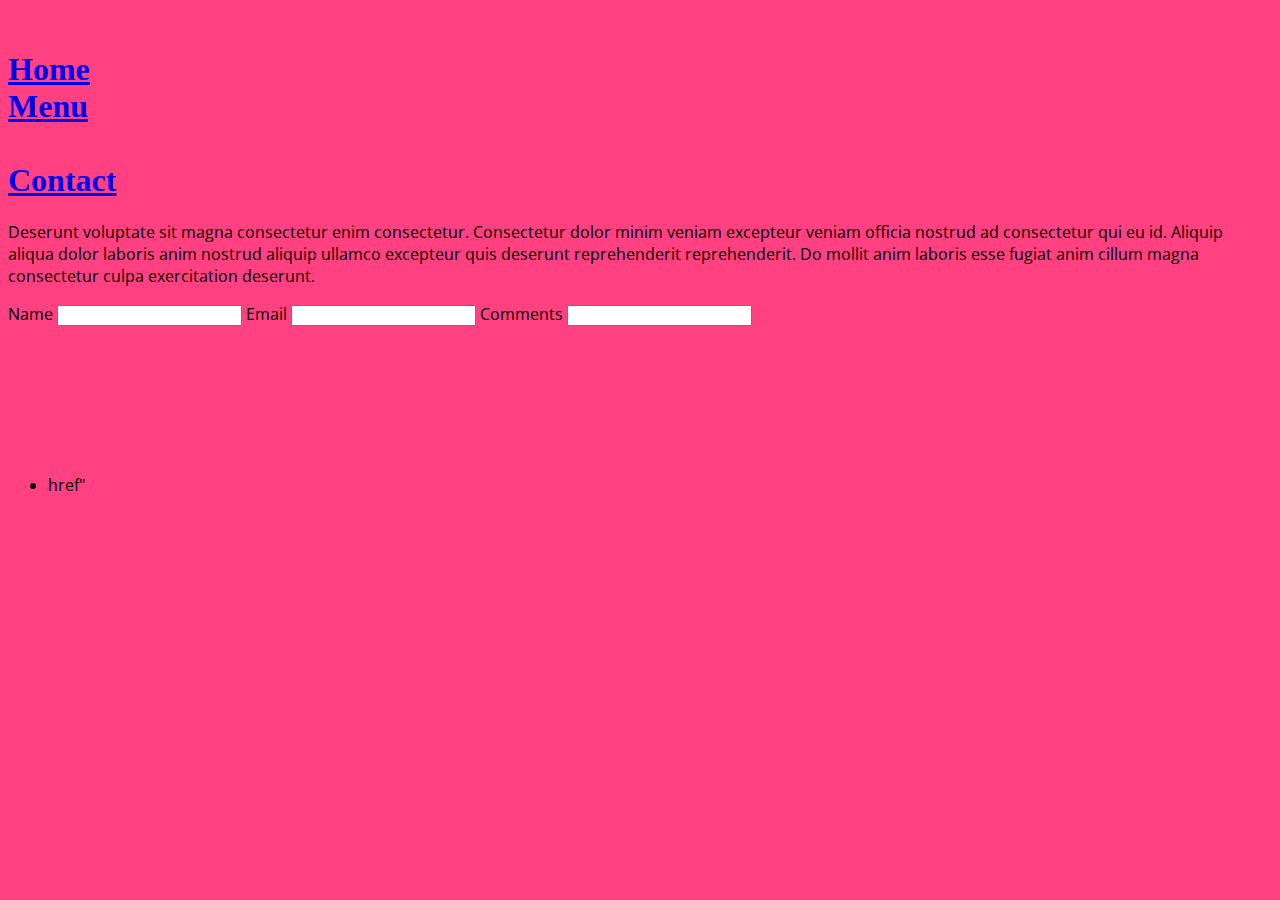
<file: contact.html>
<!DOCTYPE html>
<html lang="en">
<head>
    <meta charset="UTF-8">
    <title>Restaurant</title>
<link href="https://fonts.googleapis.com/css?family=Open+Sans" rel="stylesheet">
    <link rel="stylesheet" href="./css/style.css">
    
</head>
<body>
    <header>
        <h1>
        <nav>
                <li><a href="index.html">Home</a></li>
                <li><a href="menu.html">Menu</a></li>
                <li><a href="#">Contact</a></li>
        </nav>
        </h1>
    </header>
    <main>
        <p>Deserunt voluptate sit magna consectetur enim consectetur. Consectetur dolor minim veniam excepteur veniam officia nostrud ad consectetur qui eu id. Aliquip aliqua dolor laboris anim nostrud aliquip ullamco excepteur quis deserunt reprehenderit reprehenderit. Do mollit anim laboris esse fugiat anim cillum magna consectetur culpa exercitation deserunt.</p>
        <form>
            <label>
                Name
                <input type="text">
            </label>
            <label>
                Email
                <input type="text">
            </label>
            <label>
                Comments
                <input type="textarea">
            </label>

        </form>
    </main>
    <footer>
        <div class="halfer"></div>
        <div class="halfer"></div>
        <div>
            <ul>
                <li><a> href"</a></li>
            </ul>
        </div>
    </footer>
</body>
</html>
</file>
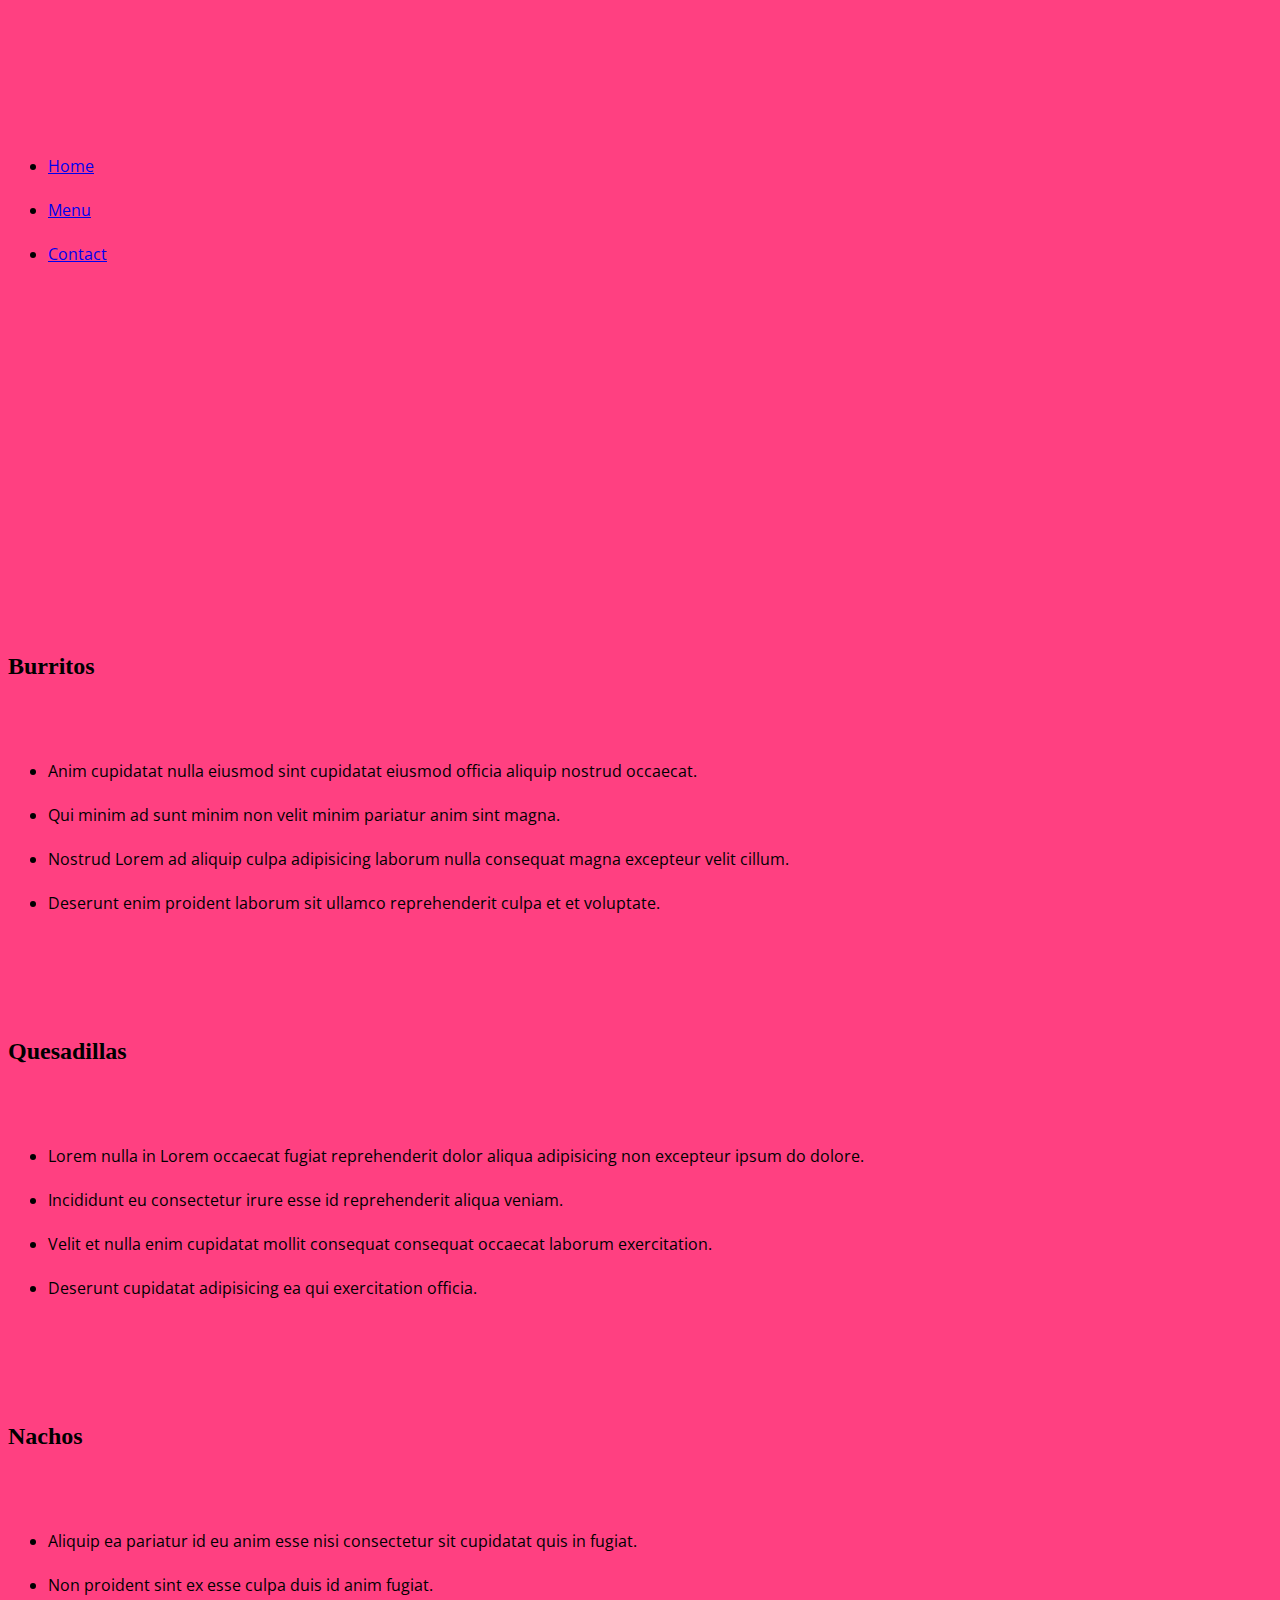
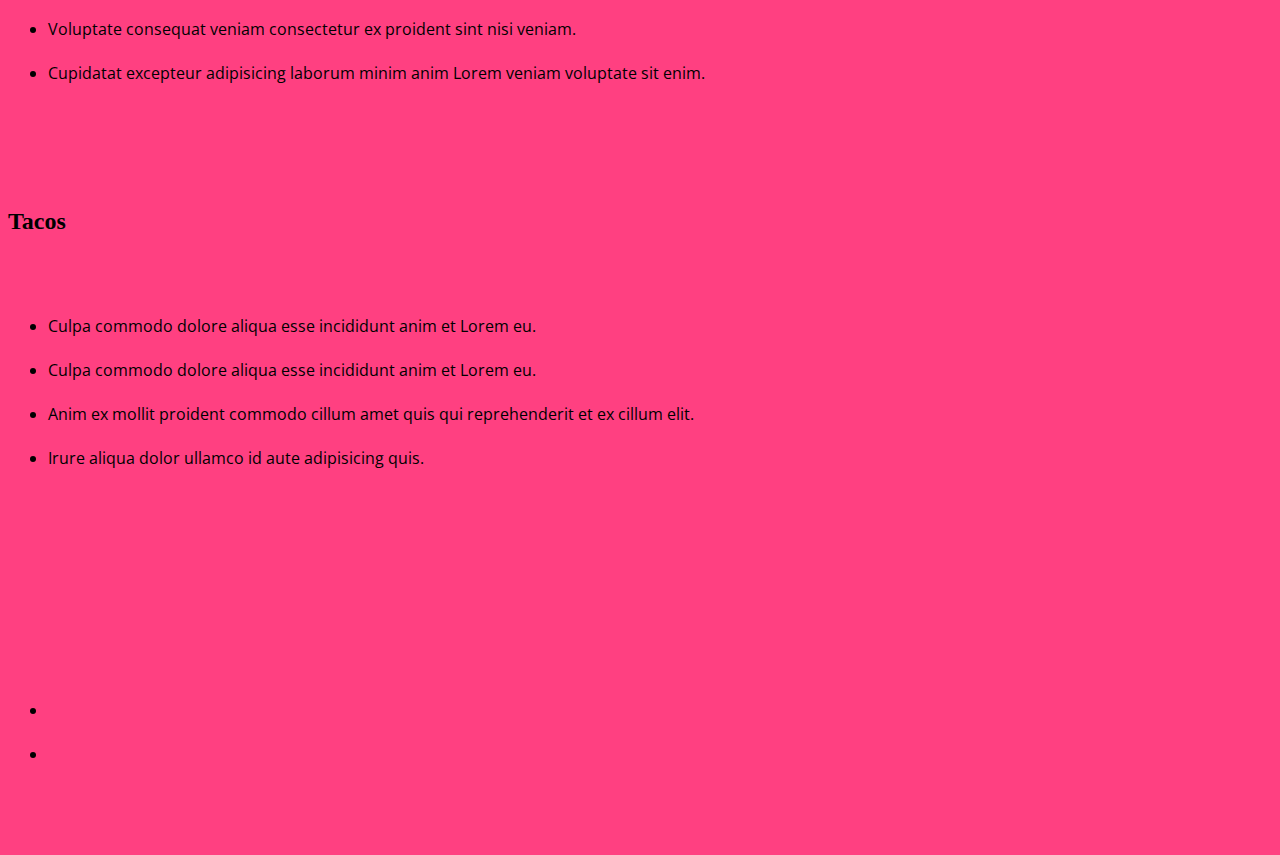
<file: menu.html>
<!DOCTYPE html>
<html lang="en">
<head>
    <meta charset="UTF-8">
    <title>Restaurant</title>
<link href="https://fonts.googleapis.com/css?family=Open+Sans" rel="stylesheet">
<link rel="stylesheet" href="./css/style.css">
</head>
<body>
    <header>
            <h1></h1>
            <nav>
                <ul>
                <li><a href="index.html">Home</a></li>
                <li><a href="#">Menu</a></li>
                <li><a href="contact.html">Contact</a></li>
                </ul>
            </nav>
    </header>
    <main>
        <div>
            <image></image>
        </div>
        <div>
            <image></image>
        </div>
        <div>
            <image></image>
        </div>
        <div>
            <image></image>
        </div>
    </main>
    <main>
        <div>
            <h2>Burritos</h2>
            <ul>
                <li>Anim cupidatat nulla eiusmod sint cupidatat eiusmod officia aliquip nostrud occaecat.</li>
                <li>Qui minim ad sunt minim non velit minim pariatur anim sint magna.</li>
                <li>Nostrud Lorem ad aliquip culpa adipisicing laborum nulla consequat magna excepteur velit cillum.</li>
                <li>Deserunt enim proident laborum sit ullamco reprehenderit culpa et et voluptate.</li>
            </ul>
        </div>
        <div>
            <h2>Quesadillas</h2>
            <ul>
                <li>Lorem nulla in Lorem occaecat fugiat reprehenderit dolor aliqua adipisicing non excepteur ipsum do dolore.</li>
                <li>Incididunt eu consectetur irure esse id reprehenderit aliqua veniam.</li>
                <li>Velit et nulla enim cupidatat mollit consequat consequat occaecat laborum exercitation.</li>
                <li>Deserunt cupidatat adipisicing ea qui exercitation officia.</li>
            </ul>
        </div>
        <div>
            <h2>Nachos</h2>
            <ul>
                <li>Aliquip ea pariatur id eu anim esse nisi consectetur sit cupidatat quis in fugiat.</li>
                <li>Non proident sint ex esse culpa duis id anim fugiat.</li>
                <li>Voluptate consequat veniam consectetur ex proident sint nisi veniam.</li>
                <li>Cupidatat excepteur adipisicing laborum minim anim Lorem veniam voluptate sit enim.</li>
            </ul>
        </div>
        <div>
            <h2>Tacos</h2>
            <ul>
                <li>Culpa commodo dolore aliqua esse incididunt anim et Lorem eu.</li>
                <li>Culpa commodo dolore aliqua esse incididunt anim et Lorem eu.</li>
                <li>Anim ex mollit proident commodo cillum amet quis qui reprehenderit et ex cillum elit.</li>
                <li>Irure aliqua dolor ullamco id aute adipisicing quis.</li>
            </ul>
        </div>
    </main>
    <footer>
        <div class="halfer"></div>
        <div class="halfer"></div>
        <div>
            <ul>
                <li><a href=""></a></li>
                <li><a href=""></a></li>
            </ul>
        </div>
    </footer>
</body>
</html>
</file>
<file: css/style.css>
/*  
primary: #ff4081;
p-light: #ff79b0;
p-dark: #c60055;
secondary: #76ff03;
s-light: #b0ff57;
s-dark: #32cb00;
*/
body {
    background-color: #ff4081;
    font-family: 'Open Sans', sans-serif;

}
h1,
h2 {
    font-family: 'Rammetto One', cursive;
}
</file>
